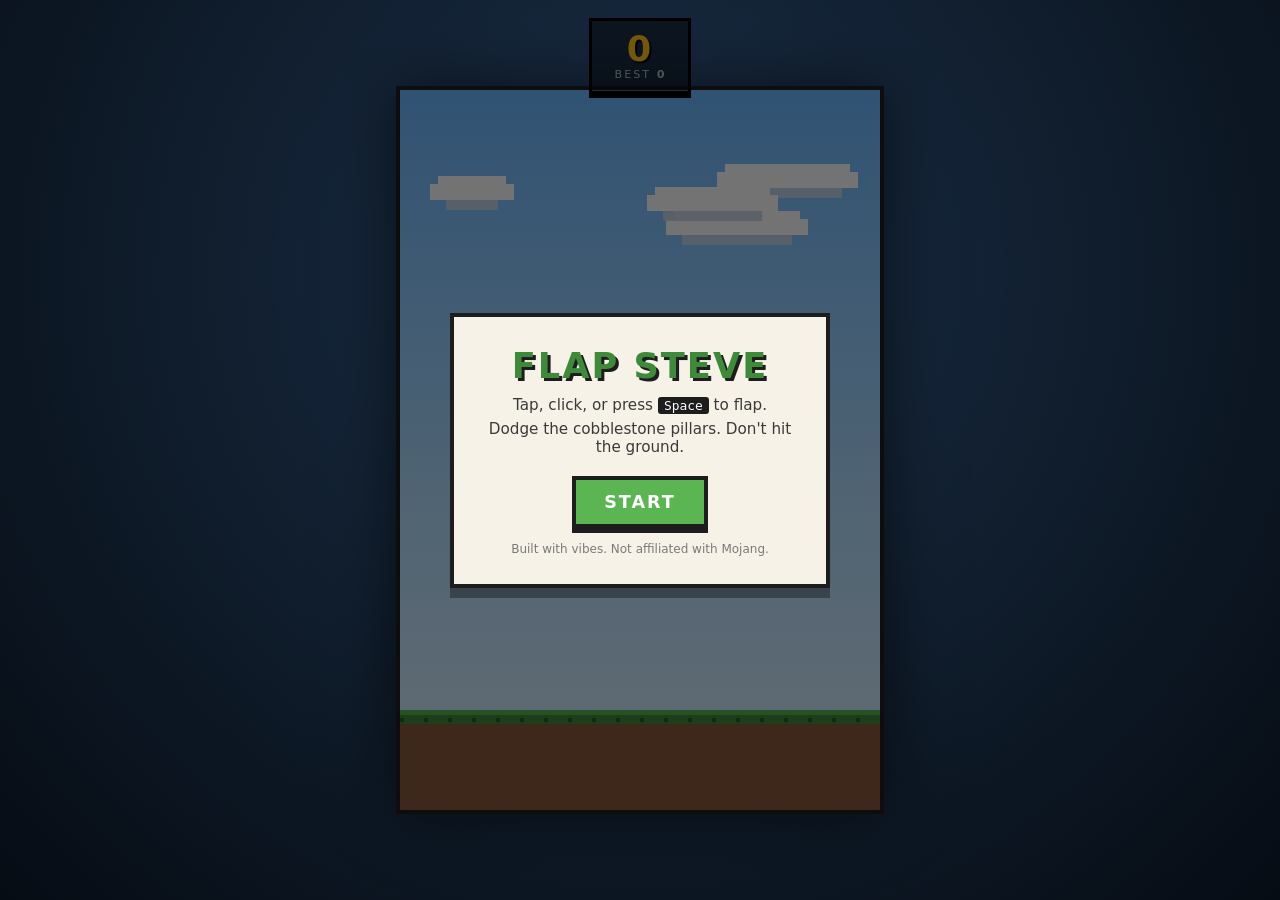
<file: game/index.html>
<!DOCTYPE html>
<html lang="en">
<head>
  <meta charset="UTF-8" />
  <meta name="viewport" content="width=device-width, initial-scale=1, user-scalable=no" />
  <title>Flap Steve — a silly little game</title>
  <link rel="stylesheet" href="style.css" />
</head>
<body>
  <main class="stage">
    <canvas id="game" width="480" height="720" aria-label="Game canvas"></canvas>

    <div class="hud">
      <div class="score">
        <span id="score">0</span>
        <small>BEST <span id="best">0</span></small>
      </div>
    </div>

    <div class="overlay" id="overlay">
      <div class="panel">
        <h1>Flap Steve</h1>
        <p class="sub">Tap, click, or press <kbd>Space</kbd> to flap.</p>
        <p class="sub">Dodge the cobblestone pillars. Don't hit the ground.</p>
        <button id="start">Start</button>
        <p class="credit">Built with vibes. Not affiliated with Mojang.</p>
      </div>
    </div>

    <div class="overlay hidden" id="overGame">
      <div class="panel">
        <h1 id="overTitle">Ouch.</h1>
        <p class="stats">
          Score <strong id="finalScore">0</strong>
          <span class="divider">·</span>
          Best <strong id="finalBest">0</strong>
        </p>
        <button id="again">Flap Again</button>
      </div>
    </div>
  </main>

  <script src="game.js"></script>
</body>
</html>
</file>
<file: game/style.css>
* { box-sizing: border-box; margin: 0; padding: 0; }

html, body {
  height: 100%;
  background: #1a1a1a;
  font-family: "Trebuchet MS", "Segoe UI", system-ui, sans-serif;
  color: #fff;
  overflow: hidden;
  -webkit-user-select: none;
  user-select: none;
  -webkit-tap-highlight-color: transparent;
}

.stage {
  position: fixed;
  inset: 0;
  display: grid;
  place-items: center;
  background: radial-gradient(circle at 50% 30%, #3a6aa0 0%, #0e1a2b 100%);
}

canvas {
  display: block;
  max-width: 100vw;
  max-height: 100vh;
  image-rendering: pixelated;
  image-rendering: crisp-edges;
  box-shadow: 0 0 60px rgba(0, 0, 0, 0.6);
  border: 4px solid #1d1d1d;
  background: #87ceeb;
}

/* HUD */
.hud {
  position: absolute;
  top: 18px;
  left: 0;
  right: 0;
  text-align: center;
  pointer-events: none;
}

.score {
  display: inline-flex;
  flex-direction: column;
  align-items: center;
  gap: 2px;
  background: rgba(0, 0, 0, 0.45);
  padding: 10px 22px;
  border: 3px solid #000;
  box-shadow: 0 4px 0 #000;
}

.score span {
  font-size: 2.2rem;
  font-weight: 900;
  color: #ffc21a;
  letter-spacing: 2px;
  line-height: 1;
  text-shadow: 2px 2px 0 #000;
}

.score small {
  font-size: 0.7rem;
  letter-spacing: 2px;
  color: #cfd2d6;
  opacity: 0.85;
}

.score small span {
  font-size: 0.7rem;
  color: #cfd2d6;
  text-shadow: none;
  font-weight: bold;
  letter-spacing: 1px;
}

/* Overlays */
.overlay {
  position: absolute;
  inset: 0;
  display: grid;
  place-items: center;
  background: rgba(0, 0, 0, 0.55);
  z-index: 10;
  padding: 20px;
}

.overlay.hidden { display: none; }

.panel {
  background: #f7f2e7;
  color: #1d1d1d;
  padding: 28px 32px;
  border: 4px solid #1d1d1d;
  box-shadow: 0 10px 0 rgba(0, 0, 0, 0.35);
  text-align: center;
  max-width: 380px;
  width: 100%;
}

.panel h1 {
  font-size: 2.2rem;
  letter-spacing: 2px;
  text-transform: uppercase;
  color: #3e8a3a;
  text-shadow: 3px 3px 0 #1d1d1d;
  margin-bottom: 10px;
}

.panel .sub {
  font-size: 0.95rem;
  margin: 6px 0;
  color: #3a3a3a;
}

.panel .credit {
  margin-top: 14px;
  font-size: 0.75rem;
  color: #7a7a7a;
}

.panel kbd {
  background: #1d1d1d;
  color: #fff;
  padding: 1px 6px;
  border-radius: 3px;
  font-size: 0.85em;
}

.stats {
  font-size: 1rem;
  margin: 10px 0 18px;
}

.stats strong {
  font-size: 1.6rem;
  color: #c1292e;
  letter-spacing: 1px;
}

.divider {
  margin: 0 10px;
  color: #999;
}

button {
  margin-top: 14px;
  background: #5ab552;
  color: #fff;
  border: 4px solid #1d1d1d;
  padding: 12px 28px;
  font: inherit;
  font-size: 1.1rem;
  font-weight: bold;
  letter-spacing: 2px;
  text-transform: uppercase;
  cursor: pointer;
  box-shadow: 0 5px 0 #1d1d1d;
  transition: transform 0.1s, box-shadow 0.1s;
}

button:hover { transform: translateY(-2px); box-shadow: 0 7px 0 #1d1d1d; }
button:active { transform: translateY(3px); box-shadow: 0 2px 0 #1d1d1d; }
</file>
